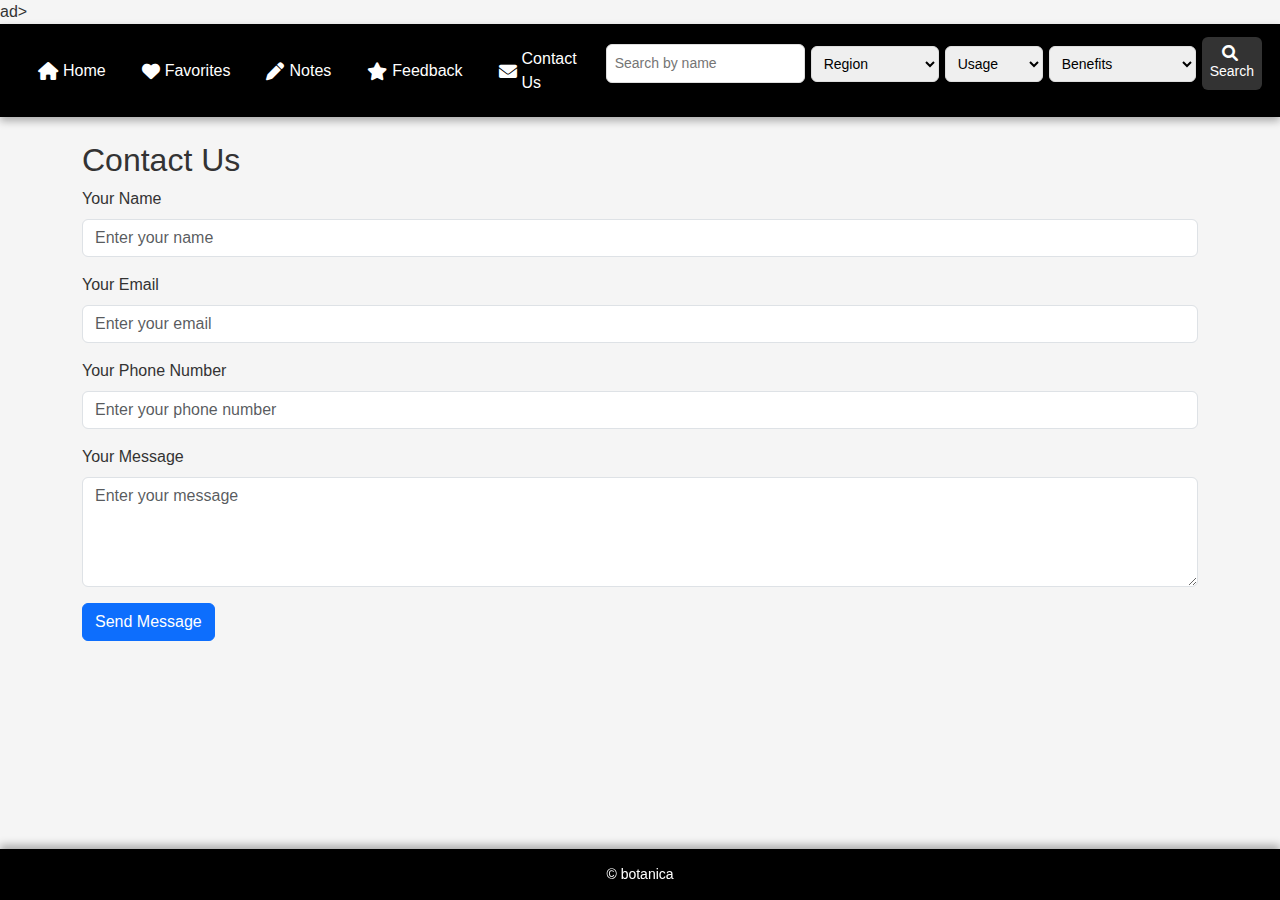
<file: contact.html>
ad>
    <meta charset="UTF-8">
    <meta name="viewport" content="width=device-width, initial-scale=1.0">
    <title>Botanica - Contact Us</title>
    <!-- Bootstrap CSS -->
    <link href="https://cdn.jsdelivr.net/npm/bootstrap@5.3.0/dist/css/bootstrap.min.css" rel="stylesheet">
    <!-- Custom CSS -->
    <link rel="stylesheet" href="styles.css">
    <link rel="stylesheet" href="https://cdnjs.cloudflare.com/ajax/libs/font-awesome/6.0.0-beta3/css/all.min.css">
</head>
<body>
   <!-- Navbar -->
   <nav>
    <ul>
        <li><a href="index.html"><i class="fas fa-home"></i> Home</a></li>
        <li><a href="favorites.html"><i class="fas fa-heart"></i> Favorites</a></li>
        <li><a href="notes.html"><i class="fas fa-pen"></i> Notes</a></li>
        <li><a href="feedback.html"><i class="fas fa-star"></i> Feedback</a></li>
        <li><a href="contact.html"><i class="fas fa-envelope"></i> Contact Us</a></li>
        <li>
            <form id="search-filter-form">
                <input type="text" id="search-input" placeholder="Search by name">
                <select id="filter-region">
                    <option value="">Region</option>
                    <option value="North America">North America</option>
                    <option value="Europe">Europe</option>
                    <!-- Add more regions as needed -->
                </select>
                <select id="filter-usage">
                    <option value="">Usage</option>
                    <option value="Medicinal">Medicinal</option>
                    <option value="Culinary">Culinary</option>
                    <!-- Add more usages as needed -->
                </select>
                <select id="filter-benefits">
                    <option value="">Benefits</option>
                    <option value="Anti-inflammatory">Anti-inflammatory</option>
                    <option value="Antioxidant">Antioxidant</option>
                    <!-- Add more benefits as needed -->
                </select>
                <button type="submit"><i class="fas fa-search"></i> Search</button>
            </form>
        </li>
    </ul>
</nav>

    <!-- Contact Us Form -->
    <div class="container my-4">
        <h2>Contact Us</h2>
        <form id="contact-form">
            <div class="mb-3">
                <label for="contact-name" class="form-label">Your Name</label>
                <input type="text" class="form-control" id="contact-name" placeholder="Enter your name">
            </div>
            <div class="mb-3">
                <label for="contact-email" class="form-label">Your Email</label>
                <input type="email" class="form-control" id="contact-email" placeholder="Enter your email">
            </div>
            <div class="mb-3">
                <label for="contact-phone" class="form-label">Your Phone Number</label>
                <input type="tel" class="form-control" id="contact-phone" placeholder="Enter your phone number">
            </div>
            <div class="mb-3">
                <label for="contact-message" class="form-label">Your Message</label>
                <textarea class="form-control" id="contact-message" rows="4" placeholder="Enter your message"></textarea>
            </div>
            <button type="submit" class="btn btn-primary">Send Message</button>
        </form>
    </div>

    <footer>
        <p> &copy; botanica</p>
    </footer>

    
    <!-- Bootstrap JS -->
    <script src="https://cdn.jsdelivr.net/npm/bootstrap@5.3.0/dist/js/bootstrap.bundle.min.js"></script>
    <!-- Custom JS -->
    <script src="contact.js"></script>
</body>
</html>
</file>
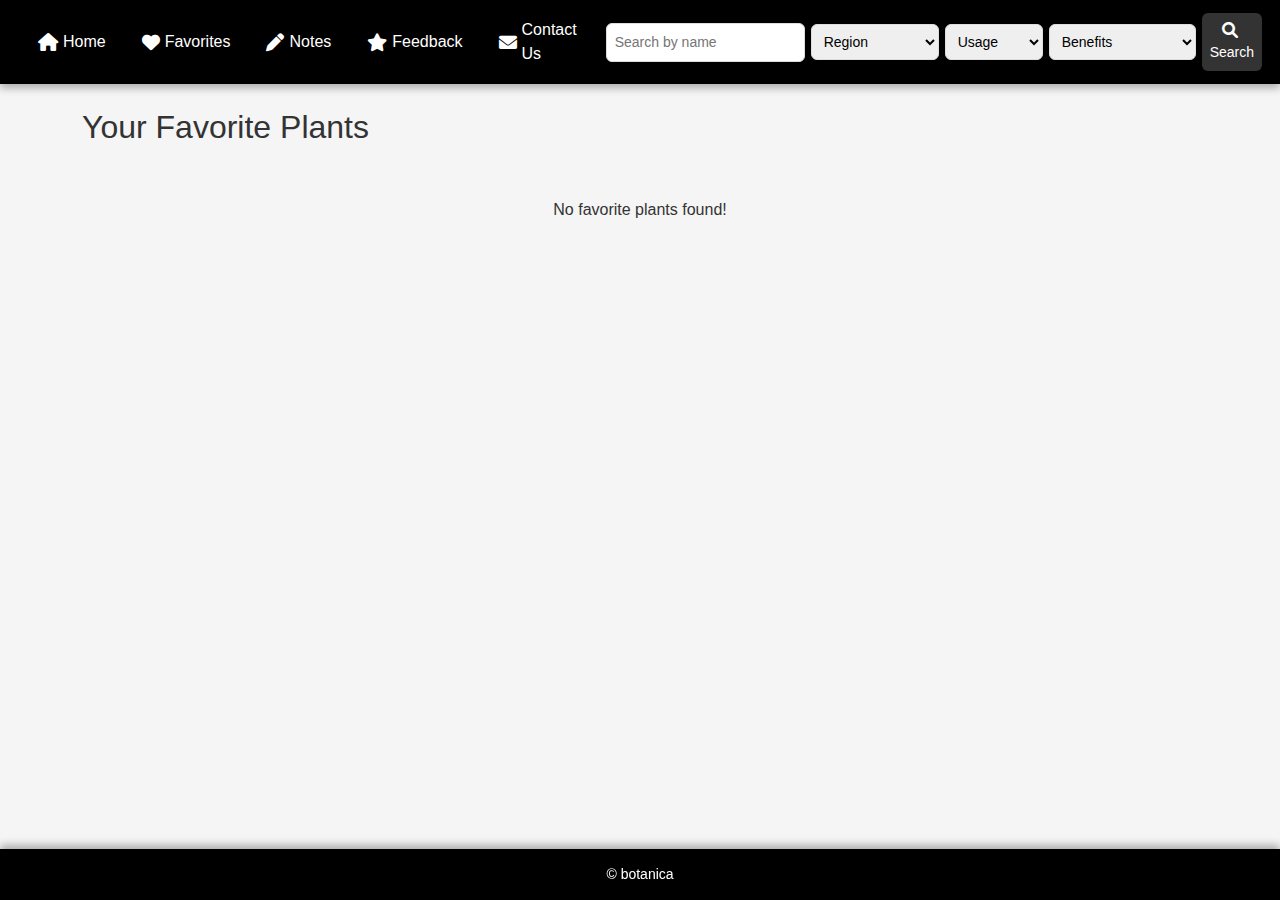
<file: favorites.html>
<!DOCTYPE html>
<html lang="en">
<head>
    <meta charset="UTF-8">
    <meta name="viewport" content="width=device-width, initial-scale=1.0">
    <title>Botanica - Favorites</title>
    <!-- Bootstrap CSS -->
    <link href="https://cdn.jsdelivr.net/npm/bootstrap@5.3.0/dist/css/bootstrap.min.css" rel="stylesheet">
    <!-- Custom CSS -->
    <link rel="stylesheet" href="styles.css">
    <link rel="stylesheet" href="https://cdnjs.cloudflare.com/ajax/libs/font-awesome/6.0.0-beta3/css/all.min.css">
</head>
<body>
  
  <!-- Navbar -->
       
  <nav>
    <ul>
        <li><a href="index.html"><i class="fas fa-home"></i> Home</a></li>
        <li><a href="favorites.html"><i class="fas fa-heart"></i> Favorites</a></li>
        <li><a href="notes.html"><i class="fas fa-pen"></i> Notes</a></li>
        <li><a href="feedback.html"><i class="fas fa-star"></i> Feedback</a></li>
        <li><a href="contact.html"><i class="fas fa-envelope"></i> Contact Us</a></li>
        <li>
            <form id="search-filter-form">
                <input type="text" id="search-input" placeholder="Search by name">
                <select id="filter-region">
                    <option value="">Region</option>
                    <option value="North America">North America</option>
                    <option value="Europe">Europe</option>
                    <!-- Add more regions as needed -->
                </select>
                <select id="filter-usage">
                    <option value="">Usage</option>
                    <option value="Medicinal">Medicinal</option>
                    <option value="Culinary">Culinary</option>
                    <!-- Add more usages as needed -->
                </select>
                <select id="filter-benefits">
                    <option value="">Benefits</option>
                    <option value="Anti-inflammatory">Anti-inflammatory</option>
                    <option value="Antioxidant">Antioxidant</option>
                    <!-- Add more benefits as needed -->
                </select>
                <button type="submit"><i class="fas fa-search"></i> Search</button>
            </form>
        </li>
    </ul>
</nav>
    <!-- Favorites Content -->
    <div class="container my-4">
        <h2>Your Favorite Plants</h2>
        <div class="row" id="favorites-list">
            <!-- Favorite plant cards will be dynamically generated here -->
        </div>
    </div>
    <!-- Favorites Container -->
    <div id="favorites-container"></div>

    <footer>
        <p> &copy; botanica</p>
    </footer>

    <!-- Bootstrap JS -->
    <script src="https://cdn.jsdelivr.net/npm/bootstrap@5.3.0/dist/js/bootstrap.bundle.min.js"></script>
    <!-- Custom JS -->
    <script src="favorites.js"></script>
</body>
</html>
</file>
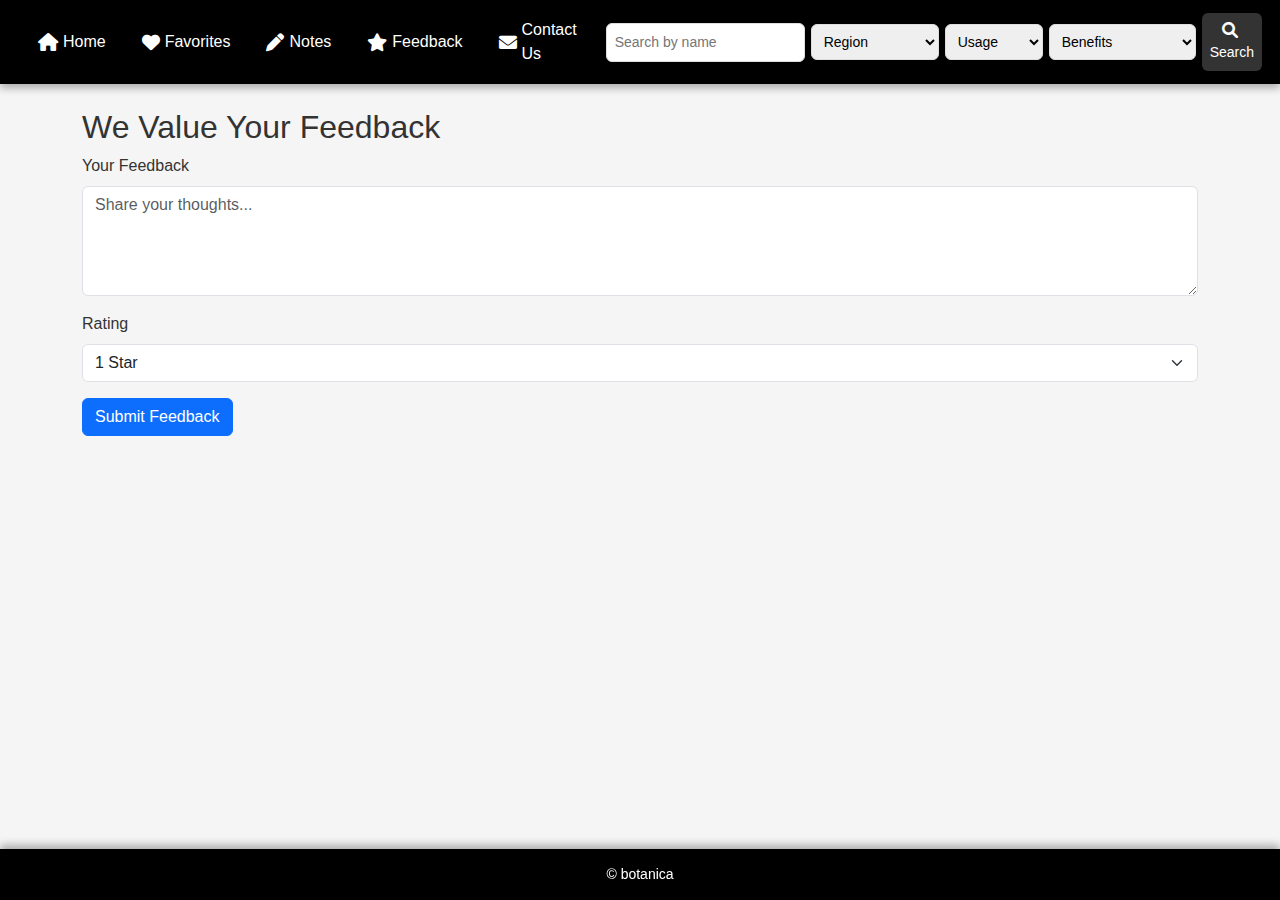
<file: feedback.html>
<!DOCTYPE html>
<html lang="en">
<head>
    <meta charset="UTF-8">
    <meta name="viewport" content="width=device-width, initial-scale=1.0">
    <title>Botanica - Feedback</title>
    <!-- Bootstrap CSS -->
    <link href="https://cdn.jsdelivr.net/npm/bootstrap@5.3.0/dist/css/bootstrap.min.css" rel="stylesheet">
    <!-- Custom CSS -->
    <link rel="stylesheet" href="styles.css">
    <link rel="stylesheet" href="https://cdnjs.cloudflare.com/ajax/libs/font-awesome/6.0.0-beta3/css/all.min.css">
</head>
<body>
   <!-- Navbar -->
       
   <nav>
    <ul>
        <li><a href="index.html"><i class="fas fa-home"></i> Home</a></li>
        <li><a href="favorites.html"><i class="fas fa-heart"></i> Favorites</a></li>
        <li><a href="notes.html"><i class="fas fa-pen"></i> Notes</a></li>
        <li><a href="feedback.html"><i class="fas fa-star"></i> Feedback</a></li>
        <li><a href="contact.html"><i class="fas fa-envelope"></i> Contact Us</a></li>
        <li>
            <form id="search-filter-form">
                <input type="text" id="search-input" placeholder="Search by name">
                <select id="filter-region">
                    <option value="">Region</option>
                    <option value="North America">North America</option>
                    <option value="Europe">Europe</option>
                    <!-- Add more regions as needed -->
                </select>
                <select id="filter-usage">
                    <option value="">Usage</option>
                    <option value="Medicinal">Medicinal</option>
                    <option value="Culinary">Culinary</option>
                    <!-- Add more usages as needed -->
                </select>
                <select id="filter-benefits">
                    <option value="">Benefits</option>
                    <option value="Anti-inflammatory">Anti-inflammatory</option>
                    <option value="Antioxidant">Antioxidant</option>
                    <!-- Add more benefits as needed -->
                </select>
                <button type="submit"><i class="fas fa-search"></i> Search</button>
            </form>
        </li>
    </ul>
</nav>

    <!-- Feedback Form -->
    <div class="container my-4">
        <h2>We Value Your Feedback</h2>
        <form id="feedback-form">
            <div class="mb-3">
                <label for="feedback-message" class="form-label">Your Feedback</label>
                <textarea class="form-control" id="feedback-message" rows="4" placeholder="Share your thoughts..."></textarea>
            </div>
            <div class="mb-3">
                <label for="feedback-rating" class="form-label">Rating</label>
                <select class="form-select" id="feedback-rating">
                    <option value="1">1 Star</option>
                    <option value="2">2 Stars</option>
                    <option value="3">3 Stars</option>
                    <option value="4">4 Stars</option>
                    <option value="5">5 Stars</option>
                </select>
            </div>
            <button type="submit" class="btn btn-primary">Submit Feedback</button>
        </form>
    </div>

    <footer>
        <p> &copy; botanica</p>
    </footer>

    <!-- Bootstrap JS -->
    <script src="https://cdn.jsdelivr.net/npm/bootstrap@5.3.0/dist/js/bootstrap.bundle.min.js"></script>
    <!-- Custom JS -->
    <script src="feedback.js"></script>
</body>
</html>
</file>
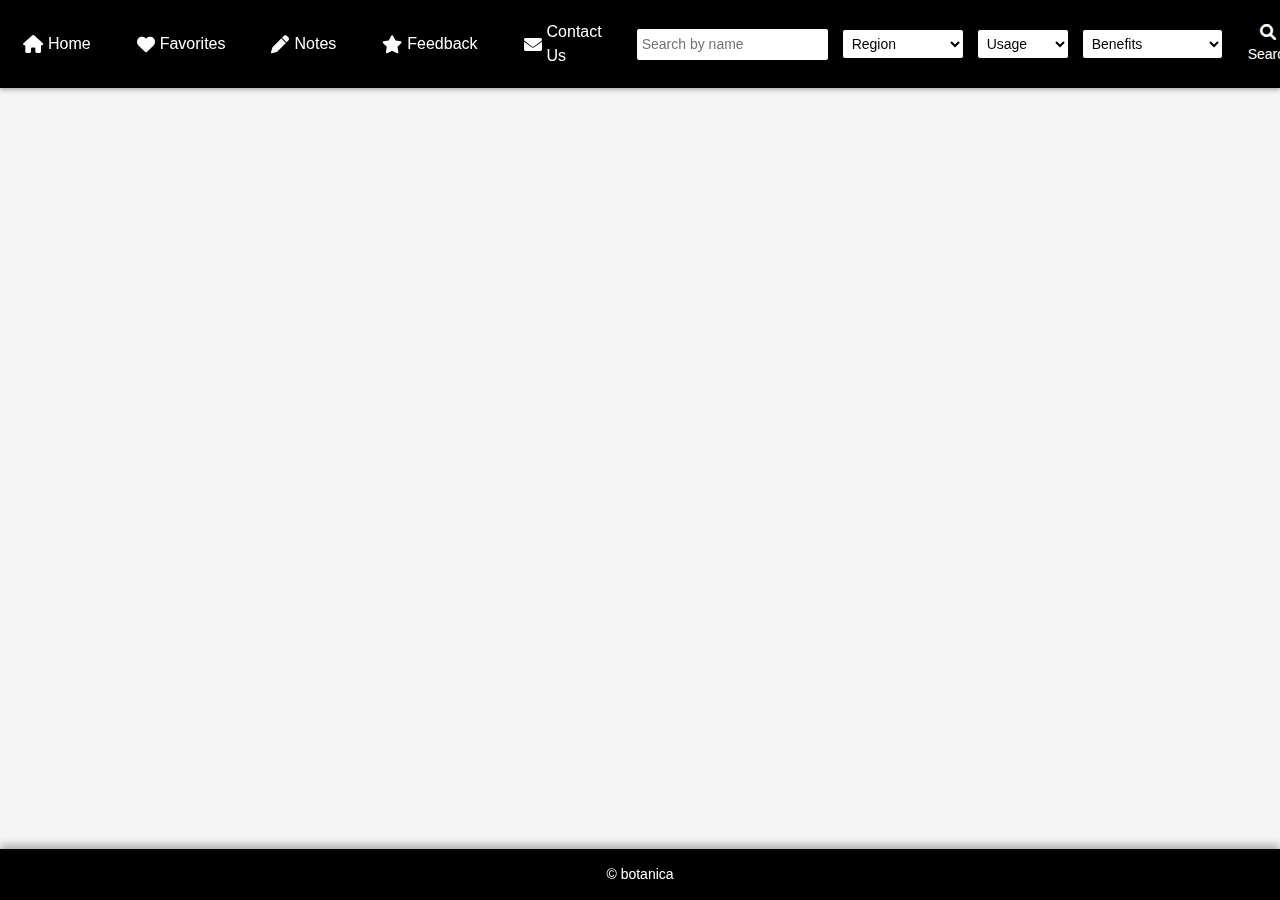
<file: notes.html>
<!DOCTYPE html>
<html lang="en">
<head>
    <meta charset="UTF-8">
    <meta name="viewport" content="width=device-width, initial-scale=1.0">
    <title>Saved Notes - Botanica</title>
    <!-- Bootstrap CSS -->
    <link href="https://cdn.jsdelivr.net/npm/bootstrap@5.3.0/dist/css/bootstrap.min.css" rel="stylesheet">
    <link rel="stylesheet" href="styles.css">
    <link rel="stylesheet" href="https://cdnjs.cloudflare.com/ajax/libs/font-awesome/6.0.0-beta3/css/all.min.css">

</head>
<body>
    <style>
        /* General reset for margin and padding */
body, html {
    margin: 0;
    padding: 0;
    box-sizing: border-box;
}

/* Styling for the navbar */
nav {
    background-color: black; /* Black background color */
    color: white; /* White text color */
    position: fixed; /* Fix the navbar at the top */
    top: 0; /* Position at the top */
    width: 100%; /* Full width */
    z-index: 1000; /* Ensure it's on top of other elements */
    padding: 10px 0; /* Padding for spacing */
    box-shadow: 0 2px 5px rgba(0, 0, 0, 0.2); /* Shadow for a subtle effect */
}

/* Styling for the list items inside the navbar */
nav ul {
    list-style: none; /* Remove bullets */
    margin: 0;
    padding: 0;
    display: flex;
    justify-content: space-around; /* Evenly space out items */
    align-items: center; /* Align items vertically */
}

/* Styling for the links inside the navbar */
nav ul li a {
    color: white; /* White text */
    text-decoration: none; /* Remove underline */
    padding: 10px 15px; /* Padding for clickable area */
    font-size: 16px; /* Increase font size */
    display: flex;
    align-items: center; /* Align icon and text */
}

/* Hover effect for links */
nav ul li a:hover {
    background-color: white; /* White background on hover */
    color: black; /* Black text on hover */
    border-radius: 5px; /* Rounded corners on hover */
}

/* Styling for the search/filter form */
#search-filter-form {
    display: flex;
    align-items: center;
}

/* Styling for the form elements */
#search-filter-form input[type="text"],
#search-filter-form select {
    margin-right: 10px; /* Space between inputs */
    padding: 5px;
    border-radius: 3px;
    border: 1px solid black; /* Black border */
    background-color: white; /* White background */
    color: black; /* Black text */
}

#search-filter-form button {
    padding: 6px 12px;
    background-color: black; /* Black button color */
    color: white; /* White text */
    border: none;
    border-radius: 3px;
    cursor: pointer;
}

#search-filter-form button:hover {
    background-color: white; /* White background on hover */
    color: black; /* Black text on hover */
    border: 1px solid black; /* Add a border on hover */
}
/* Small Plant Image Styling in Notes */
.note-card .plant-image {
    width: 50px;
    height: 50px;
    border-radius: 8px;
    margin-right: 10px;
}

/* Styling for the note cards */
.note-card {
    display: flex;
    align-items: flex-start;
    margin: 10px 0;
    padding: 10px;
    border: 1px solid #ddd;
    border-radius: 8px;
}

.note-header {
    display: flex;
    align-items: center;
}


    </style>
    <nav class="navbar navbar-expand-lg navbar-dark">
        <!-- Navbar content here -->
        <nav>
            <ul>
                <li><a href="index.html"><i class="fas fa-home"></i> Home</a></li>
                <li><a href="favorites.html"><i class="fas fa-heart"></i> Favorites</a></li>
                <li><a href="notes.html"><i class="fas fa-pen"></i> Notes</a></li>
                <li><a href="feedback.html"><i class="fas fa-star"></i> Feedback</a></li>
                <li><a href="contact.html"><i class="fas fa-envelope"></i> Contact Us</a></li>
                <li>
                    <form id="search-filter-form">
                        <input type="text" id="search-input" placeholder="Search by name">
                        <select id="filter-region">
                            <option value="">Region</option>
                            <option value="North America">North America</option>
                            <option value="Europe">Europe</option>
                            <!-- Add more regions as needed -->
                        </select>
                        <select id="filter-usage">
                            <option value="">Usage</option>
                            <option value="Medicinal">Medicinal</option>
                            <option value="Culinary">Culinary</option>
                            <!-- Add more usages as needed -->
                        </select>
                        <select id="filter-benefits">
                            <option value="">Benefits</option>
                            <option value="Anti-inflammatory">Anti-inflammatory</option>
                            <option value="Antioxidant">Antioxidant</option>
                            <!-- Add more benefits as needed -->
                        </select>
                        <button type="submit"><i class="fas fa-search"></i> Search</button>
                    </form>
                </li>
            </ul>
        </nav>

    <div class="container mt-4">
        <h2>Saved Notes</h2>
        <div id="notes-container">
            <!-- Notes will be dynamically injected here -->
        </div>
    </div>

    <footer>
        <p> &copy; botanica</p>
    </footer>

    <script src="notes.js"></script>
</body>
</html>
</file>
<file: styles.css>
/* General Styles */
body {
    font-family: 'Arial', sans-serif;
    margin: 0;
    padding: 0;
    background-color: #f5f5f5; /* Light grey background */
    color: #333;
}

/* Navbar */
nav {
    background-color: #000; /* Black */
    color: white;
    padding: 10px 15px; /* Reduced padding for a smaller navbar */
    box-shadow: 0 4px 8px rgba(0, 0, 0, 0.3);
    display: flex;
    justify-content: space-between;
    align-items: center;
    font-size: 14px; /* Smaller font size */
}

nav ul {
    list-style: none;
    margin: 0;
    padding: 0;
    display: flex;
    align-items: center;
}

nav ul li {
    margin: 0 8px; /* Reduced margin for smaller spacing */
    display: flex;
    align-items: center;
}

nav ul li a {
    color: white;
    text-decoration: none;
    font-size: 16px; /* Smaller font size */
    display: flex;
    align-items: center;
    padding: 5px 10px; /* Reduced padding for smaller buttons */
    border-radius: 4px; /* Smaller border-radius */
    transition: background-color 0.3s, transform 0.3s;
}

nav ul li a i {
    margin-right: 5px; /* Reduced margin between icon and text */
    font-size: 18px; /* Smaller icon size */
}

nav ul li a:hover {
    background-color: #333; /* Darker grey */
    transform: scale(1.05);
}

/* Search and Filter Form */
#search-filter-form {
    display: flex;
    align-items: center;
    margin-left: auto;
}

#search-filter-form input,
#search-filter-form select,
#search-filter-form button {
    margin: 3px; /* Reduced margin */
    padding: 8px; /* Reduced padding */
    font-size: 14px; /* Smaller font size */
    border-radius: 6px; /* Smaller border-radius */
    border: 1px solid #ddd;
    transition: border-color 0.3s, box-shadow 0.3s;
}

#search-filter-form input:focus,
#search-filter-form select:focus,
#search-filter-form button:focus {
    border-color: #000; /* Black */
    box-shadow: 0 0 6px rgba(0, 0, 0, 0.3);
}

#search-filter-form button {
    background-color: #333; /* Dark grey */
    color: white;
    border: none;
    cursor: pointer;
    transition: background-color 0.3s, transform 0.3s;
}

#search-filter-form button i {
    margin-right: 3px; /* Reduced margin */
    font-size: 16px; /* Smaller icon size */
}

#search-filter-form button:hover {
    background-color: #000; /* Black */
    transform: scale(1.05);
}

/* Plant Cards Container */
#plant-container {
    display: flex;
    flex-wrap: wrap;
    justify-content: center;
    padding: 20px;
}

.plant-card {
    border: 2px solid #ddd;
    border-radius: 12px;
    margin: 15px;
    padding: 10px;
    text-align: center;
    width: 200px;
    background-color: #ffffff; /* White */
    box-shadow: 0 4px 8px rgba(0, 0, 0, 0.1);
    transition: transform 0.3s, box-shadow 0.3s;
}

.plant-card:hover {
    transform: scale(1.1);
    box-shadow: 0 6px 12px rgba(0, 0, 0, 0.2);
}

.plant-img {
    width: 100%;
    height: auto;
    border-radius: 10px;
}

/* Footer */
footer {
    background-color: #000; /* Black */
    color: white;
    text-align: center;
    padding: 10px 15px; /* Reduced padding */
    position: fixed;
    bottom: 0;
    width: 100%;
    box-shadow: 0 -4px 8px rgba(0, 0, 0, 0.3);
}

footer p {
    margin: 0;
    font-size: 12px; /* Smaller font size */
}

/* Favorites Page */
#favorites-container {
    padding: 20px;
    display: flex;
    flex-wrap: wrap;
    justify-content: center;
}

.favorite-card {
    border: 2px solid #ddd;
    border-radius: 12px;
    margin: 15px;
    padding: 10px;
    text-align: center;
    width: 200px;
    background-color: #ffffff; /* White */
    box-shadow: 0 4px 8px rgba(0, 0, 0, 0.1);
    transition: transform 0.3s, box-shadow 0.3s;
}

.favorite-card:hover {
    transform: scale(1.1);
    box-shadow: 0 6px 12px rgba(0, 0, 0, 0.2);
}

.favorite-img {
    width: 100%;
    height: auto;
    border-radius: 10px;
}

/* Notes Page */
#notes-container {
    padding: 20px;
    max-width: 800px;
    margin: auto;
}

.note-card {
    border: 1px solid #ddd;
    border-radius: 8px;
    margin-bottom: 15px;
    padding: 10px;
    background-color: #ffffff; /* White */
    box-shadow: 0 2px 4px rgba(0, 0, 0, 0.1);
}

.note-card h3 {
    margin-top: 0;
}

.note-card textarea {
    width: 100%;
    height: 100px;
    padding: 10px;
    border: 1px solid #ddd;
    border-radius: 8px;
    resize: none;
    font-size: 16px;
}

/* Feedback Page */
#feedback-section {
    margin: 20px auto;
    padding: 20px;
    background-color: #ffffff; /* White */
    border-radius: 12px;
    box-shadow: 0 4px 10px rgba(0, 0, 0, 0.1);
    width: 80%;
    max-width: 600px;
    text-align: center;
}

#feedback-section h2 {
    margin-bottom: 20px;
}

#feedback-section .rating {
    margin-bottom: 20px;
}

#feedback-section .rating label {
    font-size: 20px;
    margin: 0 5px;
    color: #333; /* Dark grey for stars */
    cursor: pointer;
}

#feedback-section textarea {
    width: 100%;
    height: 150px;
    padding: 10px;
    border: 1px solid #ddd;
    border-radius: 8px;
    resize: none;
    font-size: 16px;
}

#feedback-section button {
    background-color: #333; /* Dark grey */
    color: white;
    border: none;
    padding: 10px 20px;
    font-size: 16px;
    border-radius: 8px;
    cursor: pointer;
    transition: background-color 0.3s;
}

#feedback-section button:hover {
    background-color: #000; /* Black */
}

/* Contact Us Page */
#contact-section {
    margin: 20px auto;
    padding: 20px;
    background-color: #ffffff; /* White */
    border-radius: 12px;
    box-shadow: 0 4px 10px rgba(0, 0, 0, 0.1);
    width: 80%;
    max-width: 600px;
}

#contact-section h2 {
    margin-bottom: 20px;
}

#contact-section input, 
#contact-section textarea {
    width: 100%;
    padding: 12px;
    margin-bottom: 15px;
    border: 1px solid #ddd;
    border-radius: 8px;
    font-size: 16px;
}

#contact-section textarea {
    height: 150px;
    resize: none;
}

#contact-section button {
    background-color: #333; /* Dark grey */
    color: white;
    border: none;
    padding: 12px 20px;
    font-size: 16px;
    border-radius: 8px;
    cursor: pointer;
    transition: background-color 0.3s;
}

#contact-section button:hover {
    background-color: #000; /* Black */
}

/* General Styles */
body {
    font-family: 'Arial', sans-serif;
    margin: 0;
    padding: 0;
    background-color: #f5f5f5; /* Light grey background */
    color: #333;
}

/* Navbar */
nav {
    background-color: #000; /* Black */
    color: white;
    padding: 10px 20px;
    box-shadow: 0 4px 8px rgba(0, 0, 0, 0.3);
    display: flex;
    justify-content: space-between;
    align-items: center;
}

.navbar-left {
    display: flex;
    align-items: center;
}

.navbar-left form {
    display: flex;
    align-items: center;
}

.navbar-left form input,
.navbar-left form select,
.navbar-left form button {
    margin: 5px;
    padding: 8px;
    font-size: 14px;
    border-radius: 8px;
    border: 1px solid #ddd;
    transition: border-color 0.3s, box-shadow 0.3s;
}

.navbar-left form input:focus,
.navbar-left form select:focus,
.navbar-left form button:focus {
    border-color: #000; /* Black */
    box-shadow: 0 0 8px rgba(0, 0, 0, 0.3);
}

.navbar-left form button {
    background-color: #333; /* Dark grey */
    color: white;
    border: none;
    cursor: pointer;
    transition: background-color 0.3s, transform 0.3s;
}

.navbar-left form button:hover {
    background-color: #000; /* Black */
    transform: scale(1.05);
}

.navbar-right {
    display: flex;
    align-items: center;
}

.navbar-logo {
    color: white;
    font-size: 24px;
    font-weight: bold;
    margin-left: auto; /* Pushes "Botanica" to the right */
    padding-right: 20px;
}

.navbar-right ul {
    list-style: none;
    margin: 0;
    padding: 0;
    display: flex;
    align-items: center;
}

.navbar-right ul li {
    margin: 0 10px;
}

.navbar-right ul li a {
    color: white;
    text-decoration: none;
    font-size: 16px;
    padding: 10px;
    border-radius: 5px;
    transition: background-color 0.3s, transform 0.3s;
}

.navbar-right ul li a:hover {
    background-color: #333; /* Darker grey */
    transform: scale(1.05);
}

/* Plant Cards Container */
#plant-container {
    display: flex;
    flex-wrap: wrap;
    justify-content: center;
    padding: 20px;
}

.plant-card {
    border: 2px solid #ddd;
    border-radius: 12px;
    margin: 15px;
    padding: 10px;
    text-align: center;
    width: 200px;
    background-color: #ffffff; /* White */
    box-shadow: 0 4px 8px rgba(0, 0, 0, 0.1);
    transition: transform 0.3s, box-shadow 0.3s;
}

.plant-card:hover {
    transform: scale(1.1);
    box-shadow: 0 6px 12px rgba(0, 0, 0, 0.2);
}

.plant-img {
    width: 100%;
    height: auto;
    border-radius: 10px;
}

/* Footer */
footer {
    background-color: #000; /* Black */
    color: white;
    text-align: center;
    padding: 15px;
    position: fixed;
    bottom: 0;
    width: 100%;
    box-shadow: 0 -4px 8px rgba(0, 0, 0, 0.3);
}

footer p {
    margin: 0;
    font-size: 14px;
}

/* Favorites Page */
#favorites-container {
    padding: 20px;
    display: flex;
    flex-wrap: wrap;
    justify-content: center;
}

.favorite-card {
    border: 2px solid #ddd;
    border-radius: 12px;
    margin: 15px;
    padding: 10px;
    text-align: center;
    width: 200px;
    background-color: #ffffff; /* White */
    box-shadow: 0 4px 8px rgba(0, 0, 0, 0.1);
    transition: transform 0.3s, box-shadow 0.3s;
}

.favorite-card:hover {
    transform: scale(1.1);
    box-shadow: 0 6px 12px rgba(0, 0, 0, 0.2);
}

.favorite-img {
    width: 100%;
    height: auto;
    border-radius: 10px;
}

/* Notes Page */
#notes-container {
    padding: 20px;
    max-width: 800px;
    margin: auto;
}

.note-card {
    border: 1px solid #ddd;
    border-radius: 8px;
    margin-bottom: 15px;
    padding: 10px;
    background-color: #ffffff; /* White */
    box-shadow: 0 2px 4px rgba(0, 0, 0, 0.1);
}

.note-card h3 {
    margin-top: 0;
}

.note-card textarea {
    width: 100%;
    height: 100px;
    padding: 10px;
    border: 1px solid #ddd;
    border-radius: 8px;
    resize: none;
    font-size: 16px;
}

/* Feedback Page */
#feedback-section {
    margin: 20px auto;
    padding: 20px;
    background-color: #ffffff; /* White */
    border-radius: 12px;
    box-shadow: 0 4px 10px rgba(0, 0, 0, 0.1);
    width: 80%;
    max-width: 600px;
    text-align: center;
}

#feedback-section h2 {
    margin-bottom: 20px;
}

#feedback-section .rating {
    margin-bottom: 20px;
}

#feedback-section .rating label {
    font-size: 20px;
    margin: 0 5px;
    color: #333; /* Dark grey for stars */
    cursor: pointer;
}

#feedback-section textarea {
    width: 100%;
    height: 150px;
    padding: 10px;
    border: 1px solid #ddd;
    border-radius: 8px;
    resize: none;
    font-size: 16px;
}

#feedback-section button {
    background-color: #333; /* Dark grey */
    color: white;
    border: none;
    padding: 10px 20px;
    font-size: 16px;
    border-radius: 8px;
    cursor: pointer;
    transition: background-color 0.3s;
}

#feedback-section button:hover {
    background-color: #000; /* Black */
}

/* Contact Us Page */
#contact-section {
    margin: 20px auto;
    padding: 20px;
    background-color: #ffffff; /* White */
    border-radius: 12px;
    box-shadow: 0 4px 10px rgba(0, 0, 0, 0.1);
    width: 80%;
    max-width: 600px;
}

#contact-section h2 {
    margin-bottom: 20px;
}

#contact-section input, 
#contact-section textarea {
    width: 100%;
    padding: 12px;
    margin-bottom: 15px;
    border: 1px solid #ddd;
    border-radius: 8px;
    font-size: 16px;
}

#contact-section textarea {
    height: 150px;
    resize: none;
}

#contact-section button {
    background-color: #333; /* Dark grey */
    color: white;
    border: none;
    padding: 12px 20px;
    font-size: 16px;
    border-radius: 8px;
    cursor: pointer;
    transition: background-color 0.3s;
}

#contact-section button:hover {
    background-color: #000; /* Black */
}
</file>
